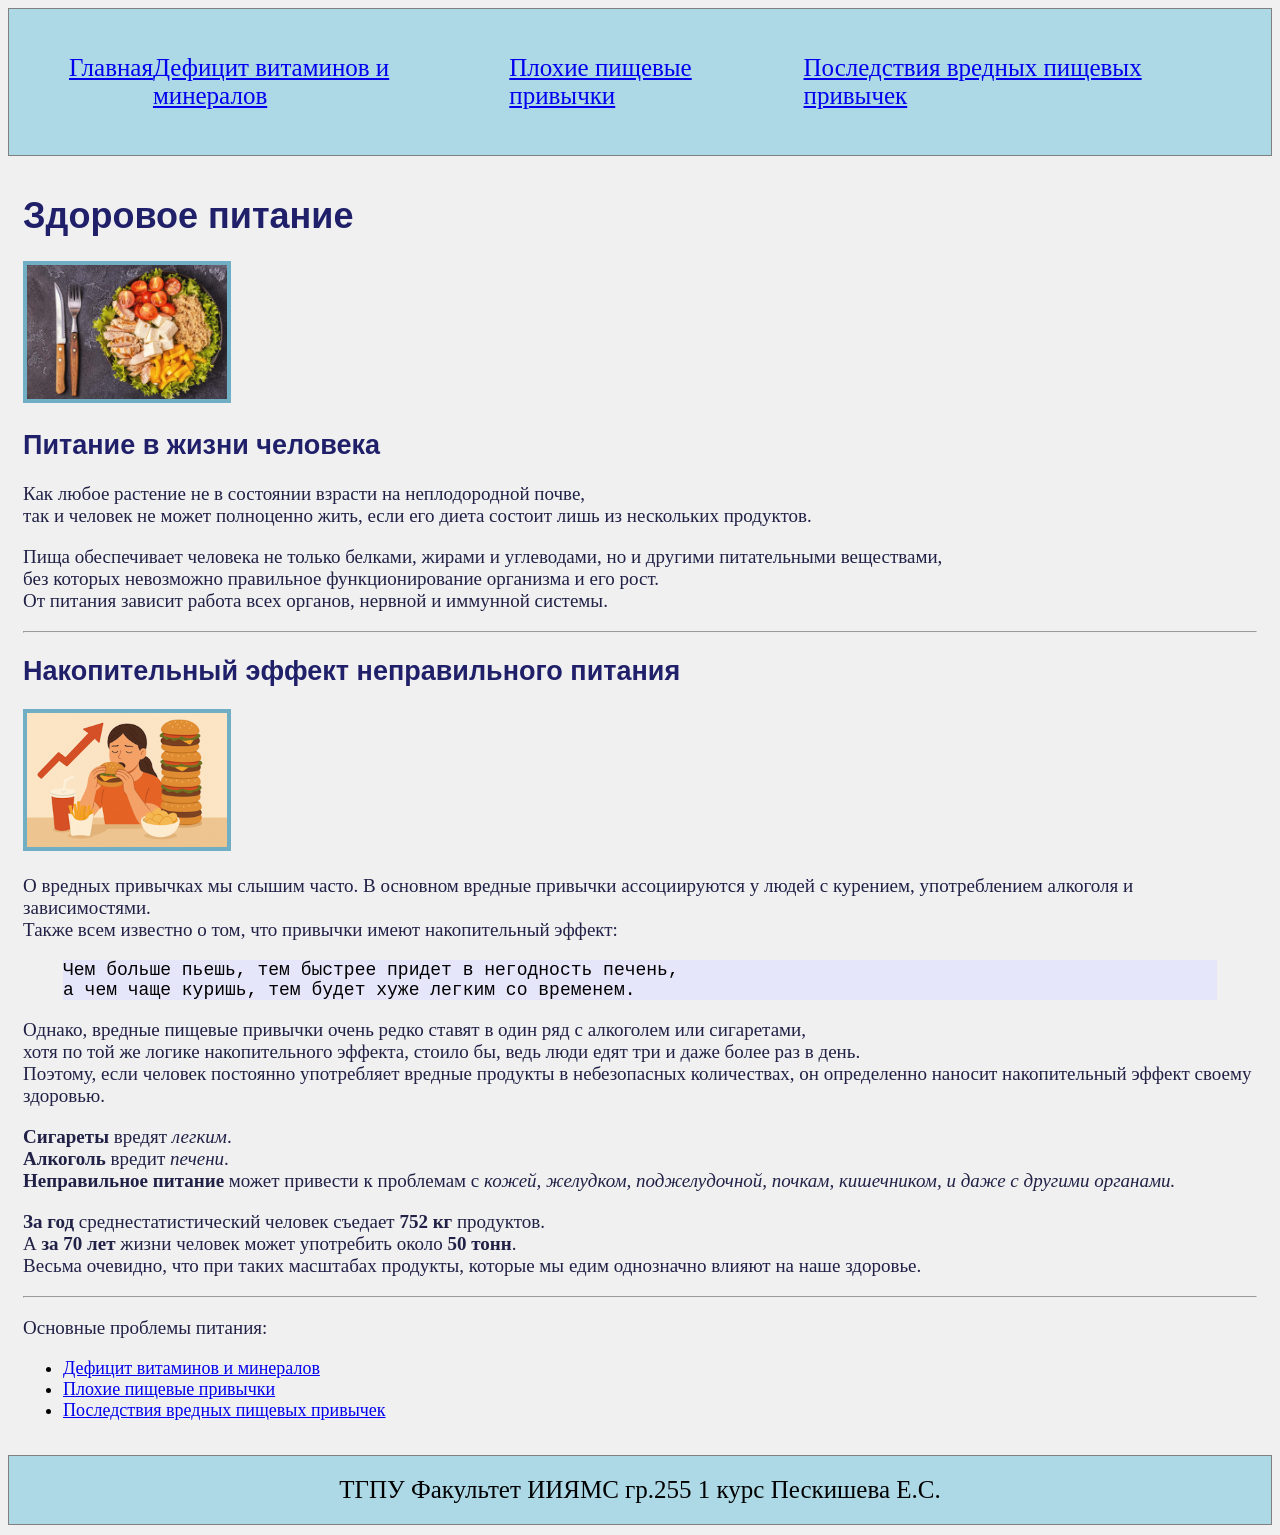
<file: index.html>
<!doctype html>
<html>
    <head>
        <meta charset="utf-8">
        <title>Здоровое питание</title>
        <link rel="stylesheet" href="styles.css">
    </head>
<body>
    <header>
        <ul class="menu">
            <div><a href="index.html">Главная</a></div>
            <div><a href="deficit.html">Дефицит витаминов и минералов</a></div>
            <div><a href="bad-habits.html">Плохие пищевые привычки</a></div>
            <div><a href="bad-habits-effects.html">Последствия вредных пищевых привычек</a></div>
        </ul>
    </header>

    <main>
        <h1>Здоровое питание</h1>

        <img src="photo1.jpg" width="200">
        <h2>Питание в жизни человека</h2>
        <p>
            Как любое растение не в состоянии взрасти на неплодородной почве, <br>
            так и человек не может полноценно жить, если его диета состоит лишь из нескольких продуктов. <br>
        </p>
        <p>
            Пища обеспечивает человека не только белками, жирами и углеводами, но и другими питательными веществами, <br>
            без которых невозможно правильное функционирование организма и его рост. <br>
            От питания зависит работа всех органов, нервной и иммунной системы.
        </p>
        <hr>

        <h2>Накопительный эффект неправильного питания</h2>
        <img src="photo2.png" width="200">

        <p>
            О вредных привычках мы слышим часто.
            В основном вредные привычки ассоциируются у людей с курением, употреблением алкоголя и зависимостями. <br>
            Также всем известно о том, что привычки имеют накопительный эффект: <br>
        </p>
        <blockquote>
            Чем больше пьешь, тем быстрее придет в негодность печень, <br> 
            а чем чаще куришь, тем будет хуже легким со временем. 
        </blockquote>

        <p>
            Однако, вредные пищевые привычки очень редко ставят в один ряд с алкоголем или сигаретами, <br>
            хотя по той же логике накопительного эффекта, стоило бы, ведь люди едят три и даже более раз в день. <br>
            Поэтому, если человек постоянно употребляет вредные продукты в небезопасных количествах, он определенно наносит накопительный эффект своему здоровью.
        </p>

        <p>
            <b>Сигареты</b> вредят <i>легким</i>. <br>
            <b>Алкоголь</b> вредит <i>печени</i>. <br>
            <b>Неправильное питание</b> может привести к проблемам с <i>кожей, желудком, поджелудочной, почкам, кишечником, и даже с другими органами.</i>
        </p>

        <p>
            <b>За год</b> среднестатистический человек съедает <b>752 кг</b> продуктов. <br>
            А <b>за 70 лет</b> жизни человек может употребить около <b>50 тонн</b>. <br>
            Весьма очевидно, что при таких масштабах продукты, которые мы едим однозначно влияют на наше здоровье.
        </p>
        <hr>

        <p>
            Основные проблемы питания: <br>
            <ul>
                <li><a href="deficit.html">Дефицит витаминов и минералов</a></li>
                <li><a href="bad-habits.html">Плохие пищевые привычки</a></li>
                <li><a href="bad-habits-effects.html">Последствия вредных пищевых привычек</a></li>
            </ul>
        </p>
    </main>

    <footer>
        ТГПУ Факультет ИИЯМС гр.255 1 курс Пескишева Е.С.
    </footer>
</body>
</html>
</file>
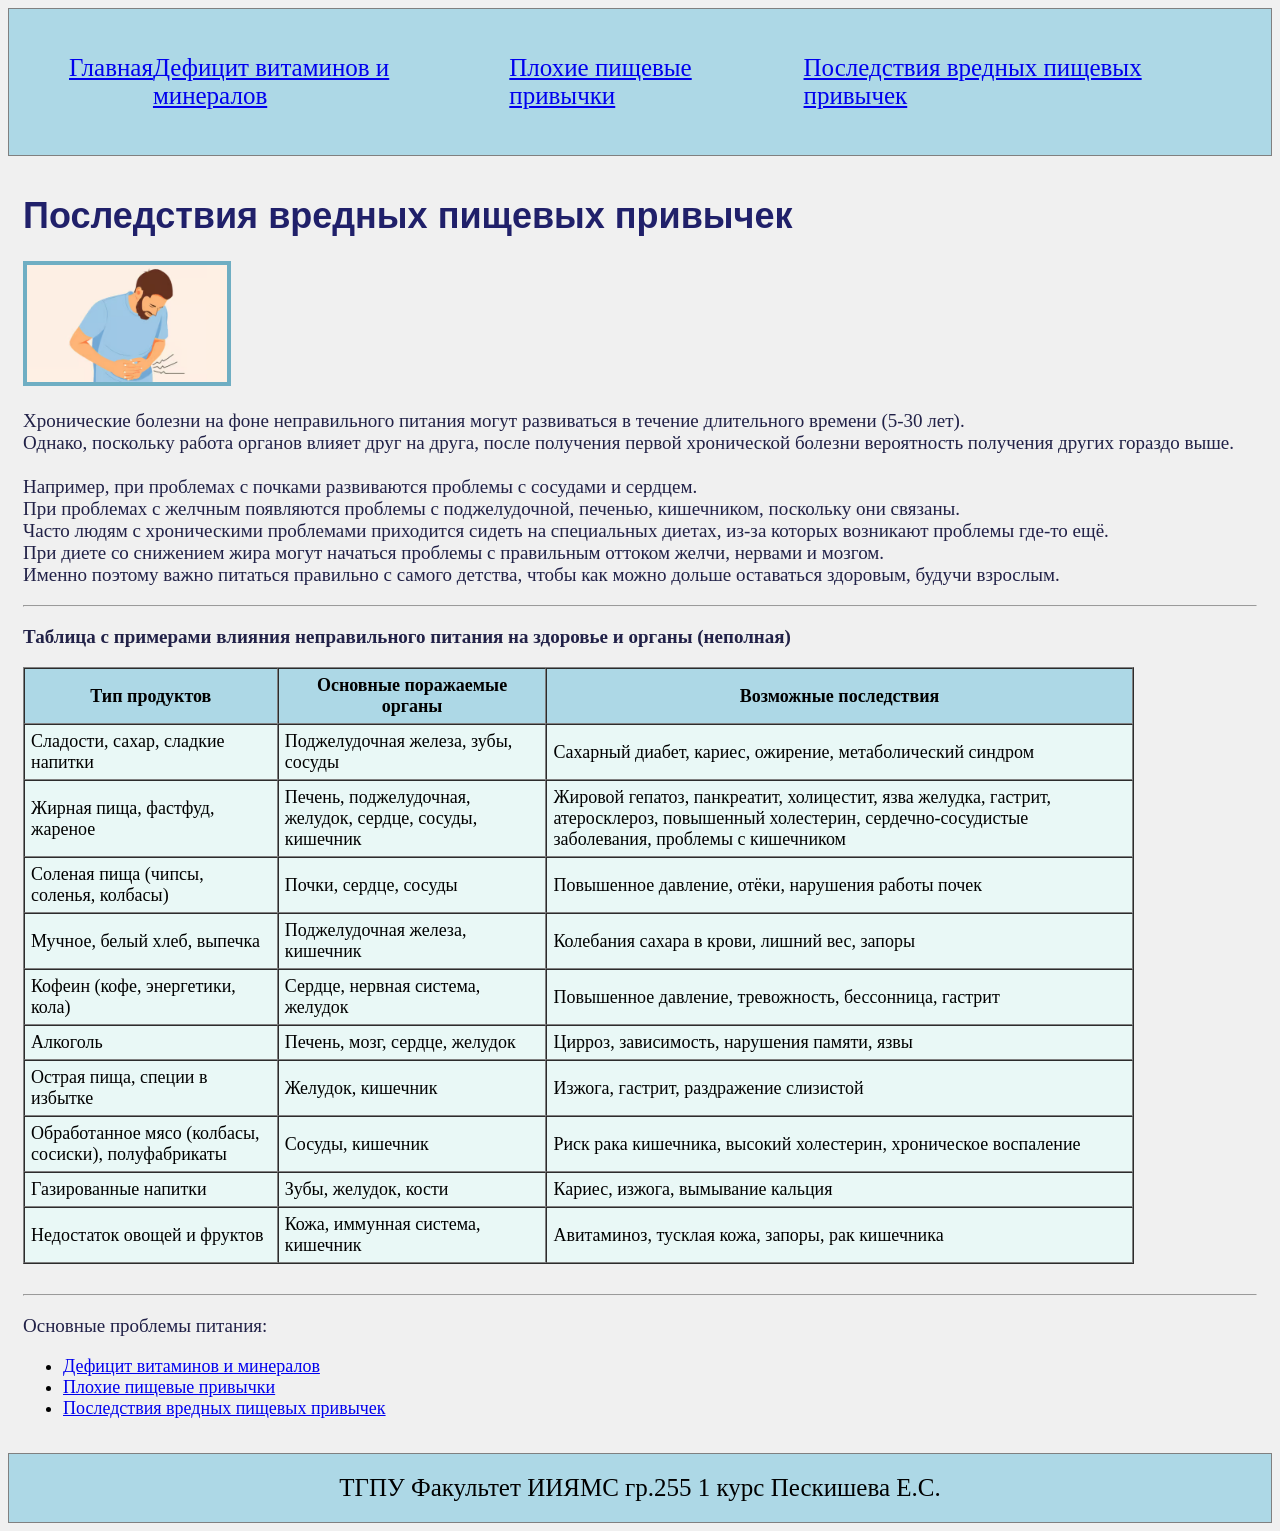
<file: bad-habits-effects.html>
<!doctype html>
<html>
    <head>
        <meta charset="utf-8">
        <title>Последствия вредных пищевых привычек</title>
        <link rel="stylesheet" href="styles.css">
    </head>
<body>
    <header>
        <ul class="menu">
            <div><a href="index.html">Главная</a></div>
            <div><a href="deficit.html">Дефицит витаминов и минералов</a></div>
            <div><a href="bad-habits.html">Плохие пищевые привычки</a></div>
            <div><a href="bad-habits-effects.html">Последствия вредных пищевых привычек</a></div>
        </ul>
    </header>

    <main>
        <h1>Последствия вредных пищевых привычек</h1>

        <img src="photo5.jpg" width="200">
        <p>
            Хронические болезни на фоне неправильного питания могут развиваться в течение длительного времени (5-30 лет). <br>
            Однако, поскольку работа органов влияет друг на друга, после получения первой хронической болезни вероятность получения других гораздо выше.
            <br>
            <br>
            Например, при проблемах с почками развиваются проблемы с сосудами и сердцем. <br>
            При проблемах с желчным появляются проблемы с поджелудочной, печенью, кишечником, поскольку они связаны. <br>

            Часто людям с хроническими проблемами приходится сидеть на специальных диетах, из-за которых возникают проблемы где-то ещё. <br>
            При диете со снижением жира могут начаться проблемы с правильным оттоком желчи, нервами и мозгом. <br>

            Именно поэтому важно питаться правильно с самого детства, чтобы как можно дольше оставаться здоровым, будучи взрослым.
        </p>
        <hr>

        <p>
            <b>Таблица с примерами влияния неправильного питания на здоровье и органы (неполная)</b> <br>
        </p>

        <table border="1" cellspacing="0" cellpadding="6" width="90%">
            <tr>
                <th>Тип продуктов</th>
                <th>Основные поражаемые органы</th>
                <th>Возможные последствия</th>
            </tr>
            <tr>
                <td>Сладости, сахар, сладкие напитки</td>
                <td>Поджелудочная железа, зубы, сосуды</td>
                <td>Сахарный диабет, кариес, ожирение, метаболический синдром</td>
            </tr>
            <tr>
                <td>Жирная пища, фастфуд, жареное</td>
                <td>Печень, поджелудочная, желудок, сердце, сосуды, кишечник</td>
                <td>Жировой гепатоз, панкреатит, холицестит, язва желудка, гастрит, атеросклероз, повышенный холестерин, сердечно-сосудистые заболевания, проблемы с кишечником</td>
            </tr>
            <tr>
                <td>Соленая пища (чипсы, соленья, колбасы)</td>
                <td>Почки, сердце, сосуды</td>
                <td>Повышенное давление, отёки, нарушения работы почек</td>
            </tr>
            <tr>
                <td>Мучное, белый хлеб, выпечка</td>
                <td>Поджелудочная железа, кишечник</td>
                <td>Колебания сахара в крови, лишний вес, запоры</td>
            </tr>
            <tr>
                <td>Кофеин (кофе, энергетики, кола)</td>
                <td>Сердце, нервная система, желудок</td>
                <td>Повышенное давление, тревожность, бессонница, гастрит</td>
            </tr>
            <tr>
                <td>Алкоголь</td>
                <td>Печень, мозг, сердце, желудок</td>
                <td>Цирроз, зависимость, нарушения памяти, язвы</td>
            </tr>
            <tr>
                <td>Острая пища, специи в избытке</td>
                <td>Желудок, кишечник</td>
                <td>Изжога, гастрит, раздражение слизистой</td>
            </tr>
            <tr>
                <td>Обработанное мясо (колбасы, сосиски), полуфабрикаты</td>
                <td>Сосуды, кишечник</td>
                <td>Риск рака кишечника, высокий холестерин, хроническое воспаление</td>
            </tr>
            <tr>
                <td>Газированные напитки</td>
                <td>Зубы, желудок, кости</td>
                <td>Кариес, изжога, вымывание кальция</td>
            </tr>
            <tr>
                <td>Недостаток овощей и фруктов</td>
                <td>Кожа, иммунная система, кишечник</td>
                <td>Авитаминоз, тусклая кожа, запоры, рак кишечника</td>
            </tr>
        </table>
        <br>

        <hr>
        <p>
            Основные проблемы питания: <br>
            <ul>
                <li><a href="deficit.html">Дефицит витаминов и минералов</a></li>
                <li><a href="bad-habits.html">Плохие пищевые привычки</a></li>
                <li><a href="bad-habits-effects.html">Последствия вредных пищевых привычек</a></li>
            </ul>
        </p>
    </main>

    <footer>
        ТГПУ Факультет ИИЯМС гр.255 1 курс Пескишева Е.С.
    </footer>
</body>
</html>
</file>
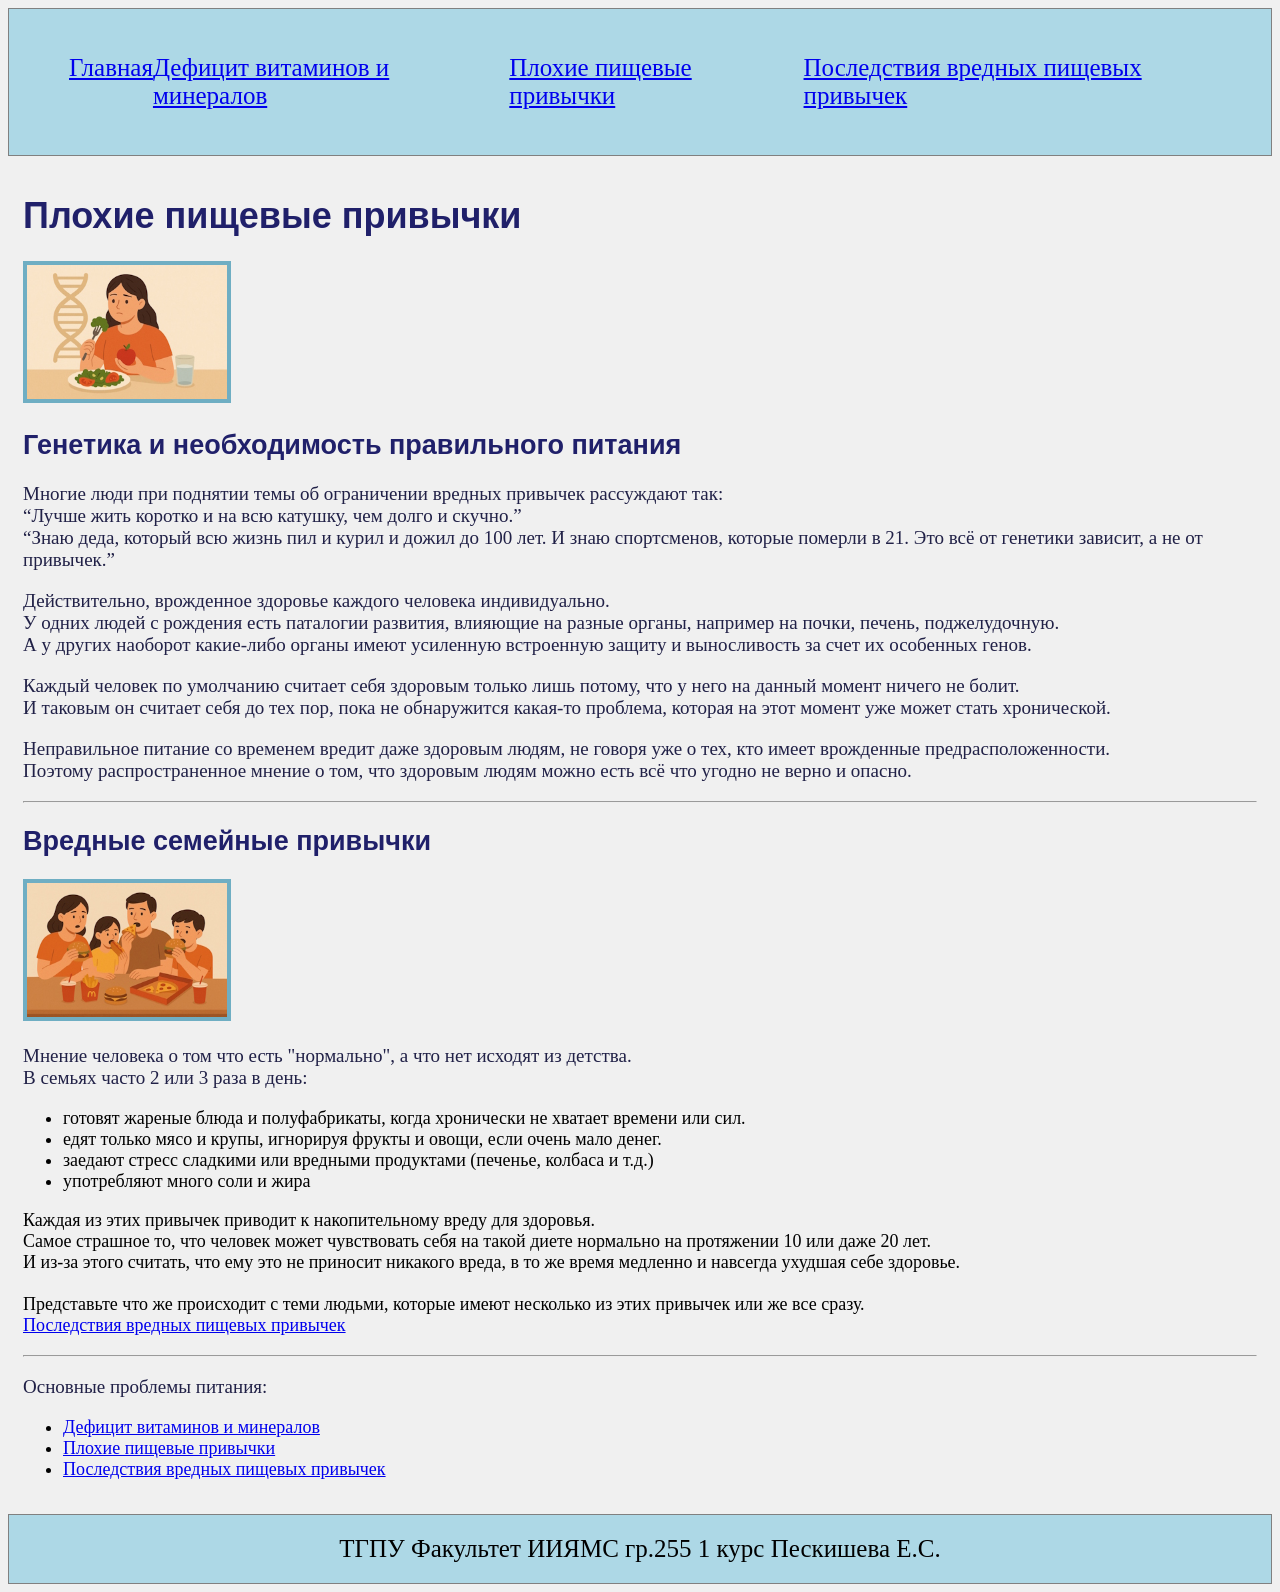
<file: bad-habits.html>
<!doctype html>
<html>
    <head>
        <meta charset="utf-8">
        <title>Плохие пищевые привычки</title>
        <link rel="stylesheet" href="styles.css">
    </head>
<body>
    <header>
        <ul class="menu">
            <div><a href="index.html">Главная</a></div>
            <div><a href="deficit.html">Дефицит витаминов и минералов</a></div>
            <div><a href="bad-habits.html">Плохие пищевые привычки</a></div>
            <div><a href="bad-habits-effects.html">Последствия вредных пищевых привычек</a></div>
        </ul>
    </header>

    <main>
        <h1>Плохие пищевые привычки</h1>

        <img src="photo3.jpg" width="200">
        <h2>Генетика и необходимость правильного питания</h2>
        <p>
            Многие люди при поднятии темы об ограничении вредных привычек рассуждают так: <br>
            <q>Лучше жить коротко и на всю катушку, чем долго и скучно.</q> <br>
            <q>Знаю деда, который всю жизнь пил и курил и дожил до 100 лет. И знаю спортсменов, которые померли в 21. Это всё от генетики зависит, а не от привычек.</q>
        </p>
        <p>
            Действительно, врожденное здоровье каждого человека индивидуально. <br>
            У одних людей с рождения есть паталогии развития, влияющие на разные органы, например на почки, печень, поджелудочную. <br>
            А у других наоборот какие-либо органы имеют усиленную встроенную защиту и выносливость за счет их особенных генов. <br>
        </p>
        <p>
            Каждый человек по умолчанию считает себя здоровым только лишь потому, что у него на данный момент ничего не болит. <br>
            И таковым он считает себя до тех пор, пока не обнаружится какая-то проблема, которая на этот момент уже может стать хронической. <br>
        </p>

        <p>
            Неправильное питание со временем вредит даже здоровым людям, не говоря уже о тех, кто имеет врожденные предрасположенности. <br>
            Поэтому распространенное мнение о том, что здоровым людям можно есть всё что угодно не верно и опасно. <br>
        </p>
        <hr>

        <h2>Вредные семейные привычки</h2>
        <img src="photo4.jpg" width="200">

        <p>
            Мнение человека о том что есть "нормально", а что нет исходят из детства. <br>
            В семьях часто 2 или 3 раза в день:
            <ul>
                <li>готовят жареные блюда и полуфабрикаты, когда хронически не хватает времени или сил.</li>
                <li>едят только мясо и крупы, игнорируя фрукты и овощи, если очень мало денег.</li>
                <li>заедают стресс сладкими или вредными продуктами (печенье, колбаса и т.д.)</li>
                <li>употребляют много соли и жира</li>
            </ul>

            Каждая из этих привычек приводит к накопительному вреду для здоровья. <br>
            Самое страшное то, что человек может чувствовать себя на такой диете нормально на протяжении 10 или даже 20 лет. <br>
            И из-за этого считать, что ему это не приносит никакого вреда, в то же время медленно и навсегда ухудшая себе здоровье. <br>
            <br>

            Представьте что же происходит с теми людьми, которые имеют несколько из этих привычек или же все сразу. <br>
            <a href="bad-habits-effects.html">Последствия вредных пищевых привычек</a>
        </p>
        <hr>
        
        <p>
            Основные проблемы питания: <br>
            <ul>
                <li><a href="deficit.html">Дефицит витаминов и минералов</a></li>
                <li><a href="bad-habits.html">Плохие пищевые привычки</a></li>
                <li><a href="bad-habits-effects.html">Последствия вредных пищевых привычек</a></li>
            </ul>
        </p>
    </main>

    <footer>
        ТГПУ Факультет ИИЯМС гр.255 1 курс Пескишева Е.С.
    </footer>
</body>
</html>
</file>
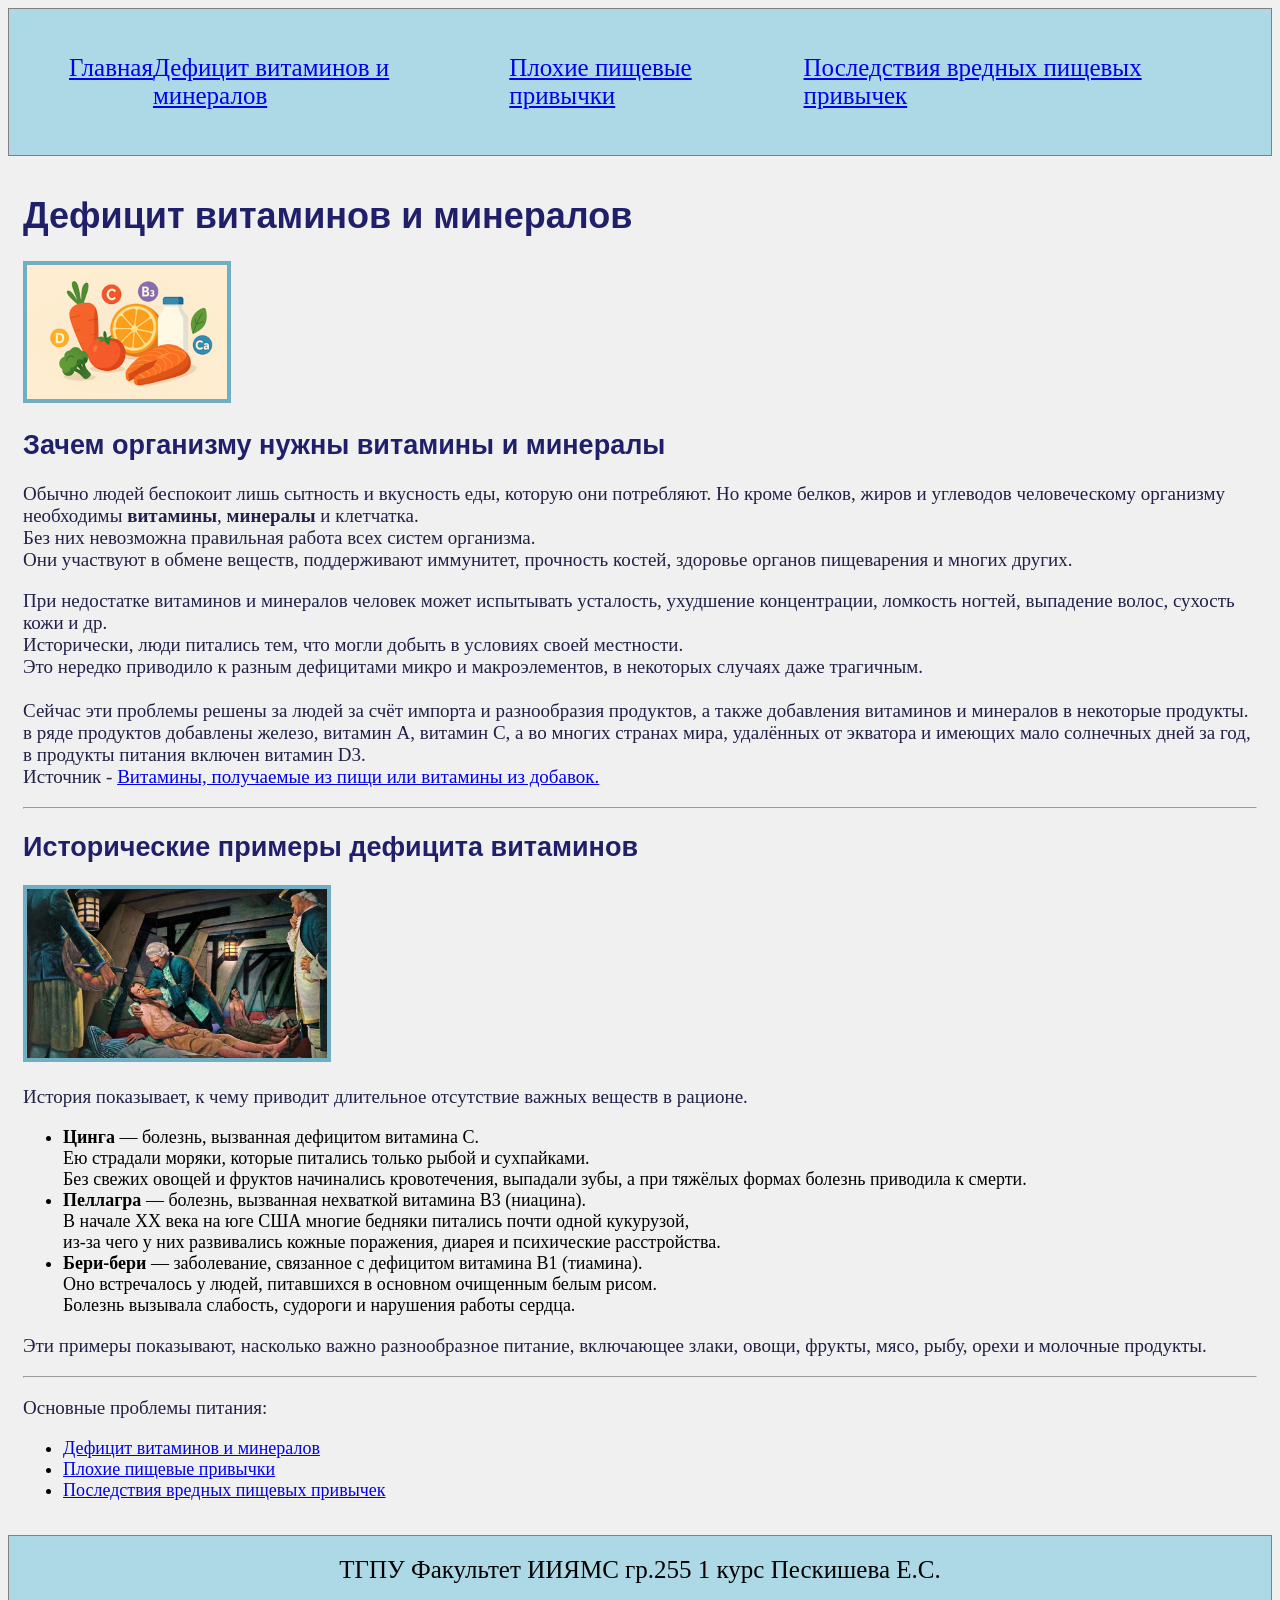
<file: deficit.html>
<!doctype html>
<html>
    <head>
        <meta charset="utf-8">
        <title>Дефицит витаминов и минералов</title>
        <link rel="stylesheet" href="styles.css">
    </head>
<body>
    <header>
        <ul class="menu">
            <div><a href="index.html">Главная</a></div>
            <div><a href="deficit.html">Дефицит витаминов и минералов</a></div>
            <div><a href="bad-habits.html">Плохие пищевые привычки</a></div>
            <div><a href="bad-habits-effects.html">Последствия вредных пищевых привычек</a></div>
        </ul>
    </header>

    <main>
        <h1>Дефицит витаминов и минералов</h1>

        <img src="photo6.png" width="200">

        <h2>Зачем организму нужны витамины и минералы</h2>
        <p>
            Обычно людей беспокоит лишь сытность и вкусность еды, которую они потребляют.
            Но кроме белков, жиров и углеводов человеческому организму необходимы <b>витамины</b>, <b>минералы</b> и клетчатка. <br>
            Без них невозможна правильная работа всех систем организма. <br>
            Они участвуют в обмене веществ, поддерживают иммунитет, прочность костей, здоровье органов пищеварения и многих других.
        </p>

        <p>
            При недостатке витаминов и минералов человек может испытывать усталость, ухудшение концентрации, ломкость ногтей, выпадение волос, сухость кожи и др. <br>
            Исторически, люди питались тем, что могли добыть в условиях своей местности. <br>
            Это нередко приводило к разным дефицитами микро и макроэлементов, в некоторых случаях даже трагичным. <br>
            <br>
            Сейчас эти проблемы решены за людей за счёт импорта и разнообразия продуктов, а также добавления витаминов и минералов в некоторые продукты. <br>
            в ряде продуктов добавлены железо, витамин А, витамин С, а во многих странах мира, удалённых от экватора и имеющих мало солнечных дней за год, в продукты питания включен витамин D3. <br>
            Источник - <a href="https://geonlab.ru/blog/sport-nutrition/vitamins-from-jar-or-nutrition-endocrinologist-opinion/">Витамины, получаемые из пищи или витамины из добавок.</a>
        </p>
        <hr>

        <h2>Исторические примеры дефицита витаминов</h2>
        <img src="photo7.jpg" width="300">

        <p>История показывает, к чему приводит длительное отсутствие важных веществ в рационе.</p>

        <ul>
            <li>
                <b>Цинга</b> — болезнь, вызванная дефицитом витамина C. <br>
                Ею страдали моряки, которые питались только рыбой и сухпайками. <br>
                Без свежих овощей и фруктов начинались кровотечения, выпадали зубы, а при тяжёлых формах болезнь приводила к смерти.
            </li>
            <li>
                <b>Пеллагра</b> — болезнь, вызванная нехваткой витамина B3 (ниацина). <br>
                В начале XX века на юге США многие бедняки питались почти одной кукурузой, <br>
                из-за чего у них развивались кожные поражения, диарея и психические расстройства.
            </li>
            <li>
                <b>Бери-бери</b> — заболевание, связанное с дефицитом витамина B1 (тиамина). <br>
                Оно встречалось у людей, питавшихся в основном очищенным белым рисом. <br>
                Болезнь вызывала слабость, судороги и нарушения работы сердца.
            </li>
        </ul>

        <p>
            Эти примеры показывают, насколько важно разнообразное питание, включающее злаки, овощи, фрукты, мясо, рыбу, орехи и молочные продукты.
        </p>

        <hr>

        <p>
            Основные проблемы питания: <br>
            <ul>
                <li><a href="deficit.html">Дефицит витаминов и минералов</a></li>
                <li><a href="bad-habits.html">Плохие пищевые привычки</a></li>
                <li><a href="bad-habits-effects.html">Последствия вредных пищевых привычек</a></li>
            </ul>
        </p>
    </main>

    <footer>
        ТГПУ Факультет ИИЯМС гр.255 1 курс Пескишева Е.С.
    </footer>
</body>
</html>
</file>
<file: styles.css>
/* Вся страница */
body{
    /* Шрифт текста */
    font-family: Calibri;

    /* Цвет фона */
    background-color: #F0F0F0;

    /* Размер шрифта */
    font-size: 18px;
}
/* Шапка */
header{
    /* Отступы */
    padding: 20px;

    /* Цвет фона голубой*/
    background-color: #ADD8E6;

    /* Размер шрифта */
    font-size: 25px;

    /* Граница */
    border: 1px solid grey;
}
/* Меню */
.menu{
    /* Сделать меню в один ряд с местом вокруг */
    display: flex;
    justify-content: space-around;

    list-style: none;
}

/* Главный контент */
main{
    /* Отступы */
    padding: 15px;
}

/* Заголовки */
h1, h2, h3{
    /* Шрифт */
    font-family: sans-serif;

    /* Цвет текста */
    color: #20206a;
}

/* Текст */
p{
    /* цвет */
    color: #212147;

    /* Размер */
    font-size: 19px;
    
}

/* Цитата */
blockquote{
    /* Шрифт */
    font-family: monospace;

    /* фон */
    background-color: #E6E6FA;
}

/* Картинки */
img{
    /* Граница */
    border: 4px solid #6faec3;
}

/* Таблица */
table{
    /* Фон */
    background-color: #e9f8f6;
}

/* Заголовки таблицы */
th{
    /* Фон */
    background-color: #ADD8E6;
}



/* Футер */
footer{
    /* Отступы */
    padding: 20px;

    /* Цвет фона голубой*/
    background-color: #ADD8E6;

    /* Размер шрифта */
    font-size: 25px;

    /* Граница */
    border: 1px solid grey;

    /* Текст по центру */
    text-align: center;
}
</file>
